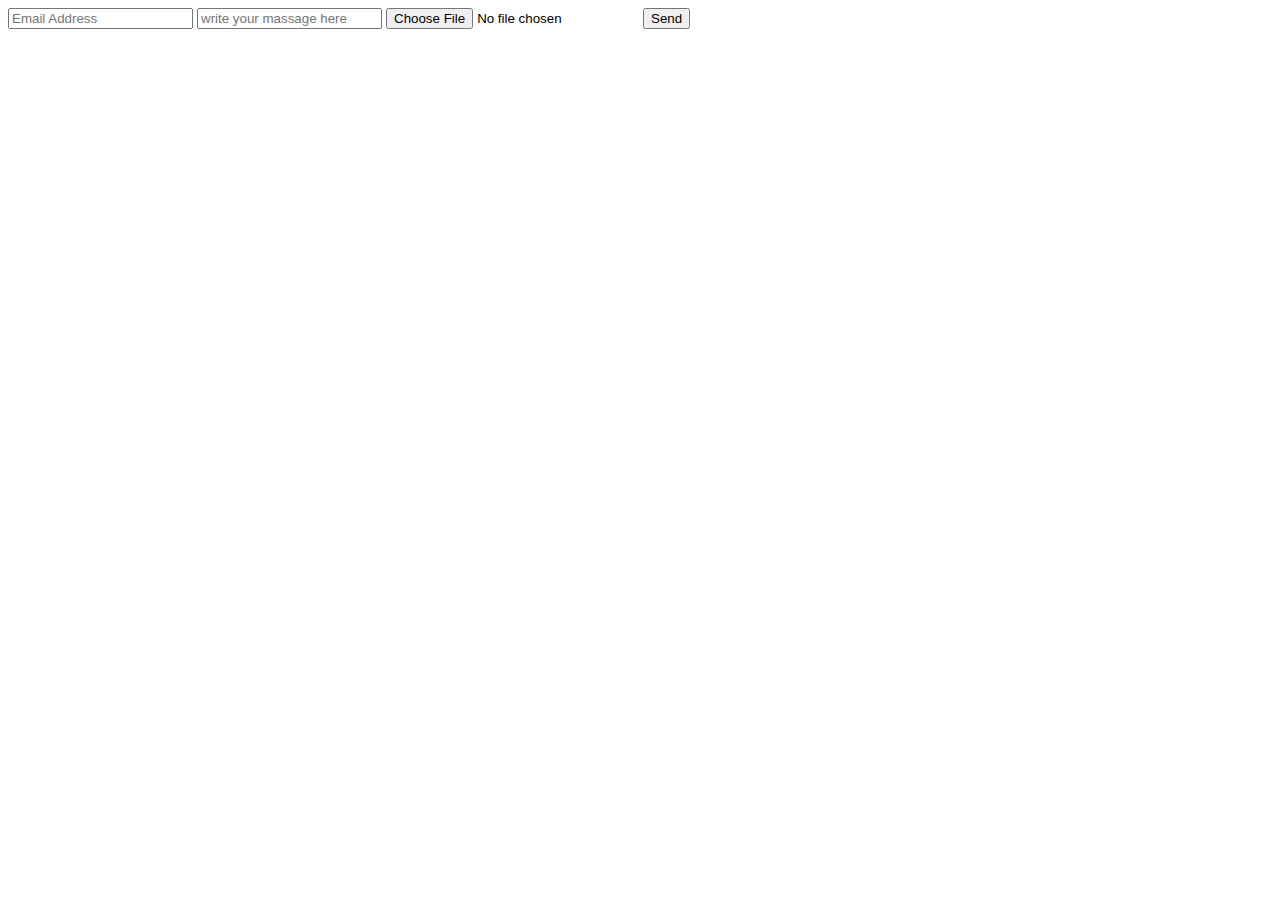
<file: index.html>
<!DOCTYPE html>
<html lang="en">
  <head>
    <meta charset="UTF-8" />
    <meta http-equiv="X-UA-Compatible" content="IE=edge" />
    <meta name="viewport" content="width=device-width, initial-scale=1.0" />
    <title>Contact Form</title>
  </head>
  <body>
    <form action="https://formsubmit.co/georgiev_stefan@abv.bg" method="POST" enctype="multipart/form-data>
      <input type="hidden" name="_subject" value="New email!" />
      <input type="email" name="email" placeholder="Email Address" />
      <input
        type="hidden"
        name="_next"
        value="https://yourdomain.co/thankyou.html"
      />
      <input type="text" name="name" placeholder="write your massage here"required />

      <input type="file" name="attachment" accept="image/png, image/jpeg">
      <button type="submit">Send</button>
    </form>
  </body>
</html>
</file>
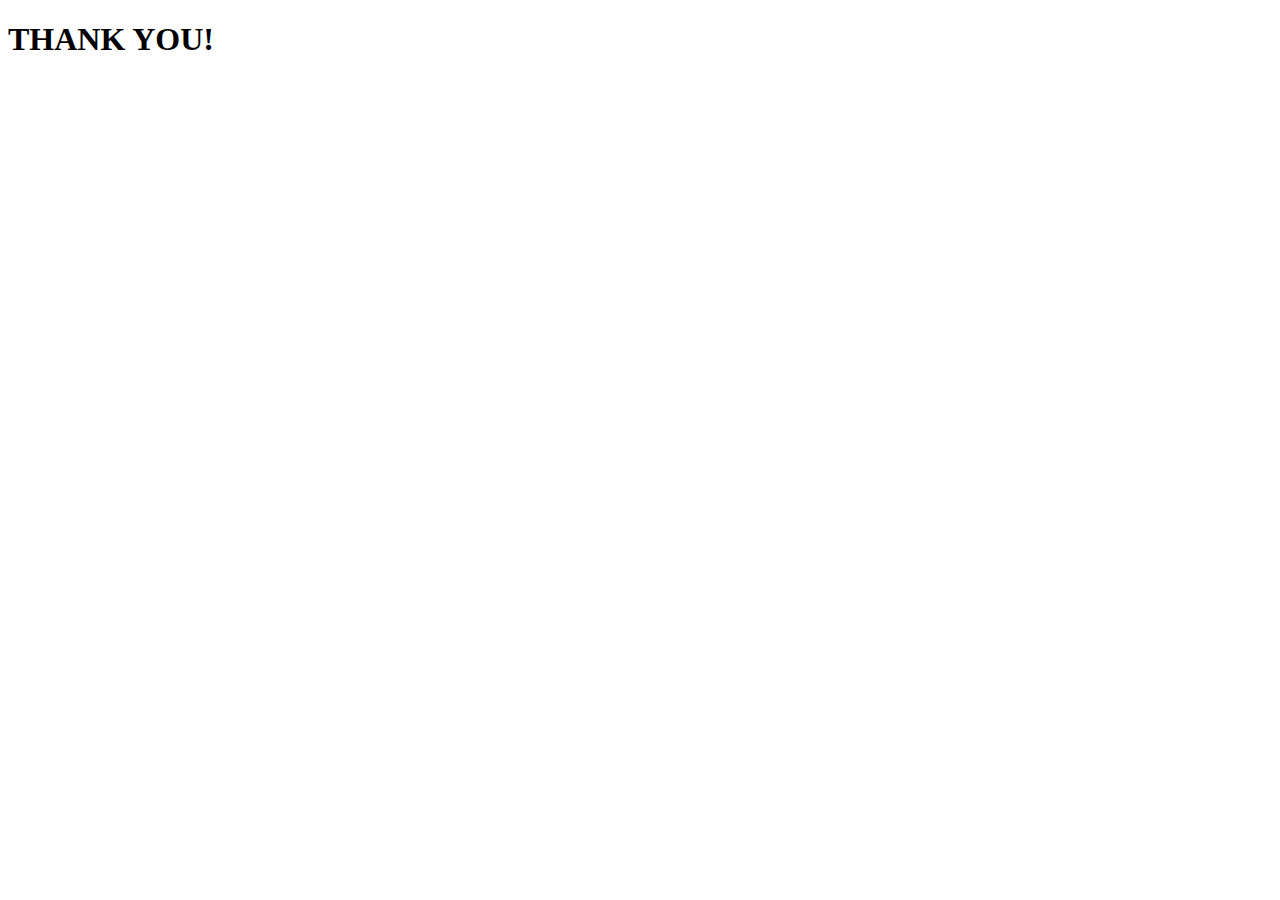
<file: thankyou.html>
<!DOCTYPE html>
<html lang="en">
  <head>
    <meta charset="UTF-8" />
    <meta http-equiv="X-UA-Compatible" content="IE=edge" />
    <meta name="viewport" content="width=device-width, initial-scale=1.0" />
    <title>Thank you</title>
  </head>
  <body>
    <h1>THANK YOU!</h1>
  </body>
</html>
</file>
